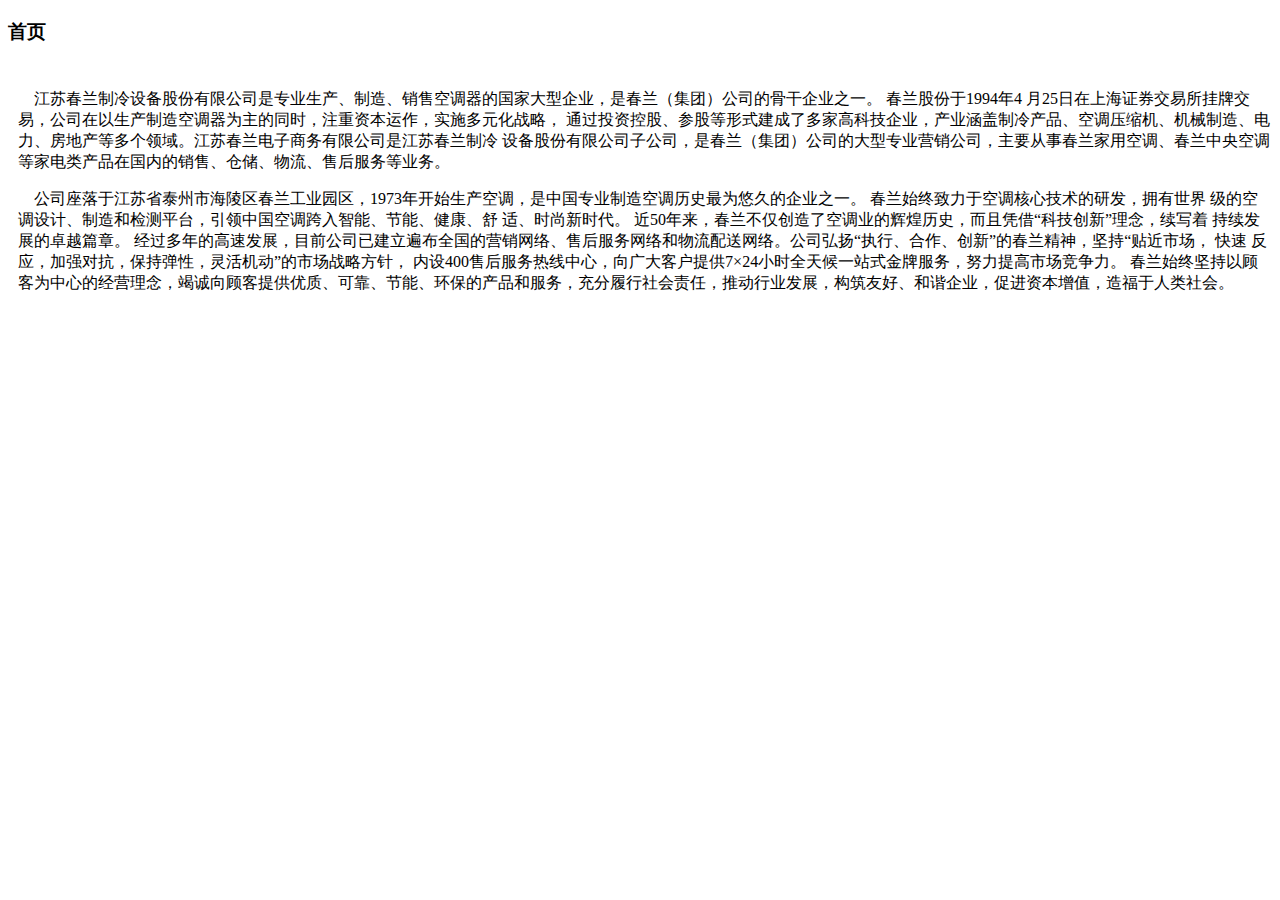
<file: newbee-mall/src/main/resources/templates/admin/index.html>
<!-- Copyright (c) 2019-2020 十三 all rights reserved. -->
<!DOCTYPE html>
<html xmlns:th="http://www.thymeleaf.org">
<header th:replace="admin/header::header-fragment"></header>
<body class="hold-transition sidebar-mini">
<div class="wrapper">
    <!-- 引入页面头header-fragment -->
    <div th:replace="admin/header::header-nav"></div>
    <!-- 引入工具栏sidebar-fragment -->
    <div th:replace="admin/sidebar::sidebar-fragment(${path})"></div>
    <!-- Content Wrapper. Contains page content -->
    <div class="content-wrapper">
        <!-- Content Header (Page header) -->
        <div class="content-header">
            <div class="container-fluid">
            </div><!-- /.container-fluid -->
        </div>
        <!-- Main content -->
        <div class="content">
            <div class="card card-primary card-outline">
                <div class="card-header">
                    <h3 class="card-title">首页</h3>
                </div> <!-- /.card-body -->
                <div class="card-body">
                    <div class="panel panel-default">
                        <div style="padding: 10px 0 20px 10px;">
                            <p>&nbsp;&nbsp;&nbsp;&nbsp;江苏春兰制冷设备股份有限公司是专业生产、制造、销售空调器的国家大型企业，是春兰（集团）公司的骨干企业之一。
                                春兰股份于1994年4 月25日在上海证券交易所挂牌交易，公司在以生产制造空调器为主的同时，注重资本运作，实施多元化战略，
                                通过投资控股、参股等形式建成了多家高科技企业，产业涵盖制冷产品、空调压缩机、机械制造、电力、房地产等多个领域。江苏春兰电子商务有限公司是江苏春兰制冷
                                设备股份有限公司子公司，是春兰（集团）公司的大型专业营销公司，主要从事春兰家用空调、春兰中央空调等家电类产品在国内的销售、仓储、物流、售后服务等业务。</p>
                            <p>&nbsp;&nbsp;&nbsp;&nbsp;公司座落于江苏省泰州市海陵区春兰工业园区，1973年开始生产空调，是中国专业制造空调历史最为悠久的企业之一。
                                春兰始终致力于空调核心技术的研发，拥有世界 级的空调设计、制造和检测平台，引领中国空调跨入智能、节能、健康、舒 适、时尚新时代。
                                近50年来，春兰不仅创造了空调业的辉煌历史，而且凭借“科技创新”理念，续写着 持续发展的卓越篇章。
                                经过多年的高速发展，目前公司已建立遍布全国的营销网络、售后服务网络和物流配送网络。公司弘扬“执行、合作、创新”的春兰精神，坚持“贴近市场，
                                快速 反应，加强对抗，保持弹性，灵活机动”的市场战略方针，
                                内设400售后服务热线中心，向广大客户提供7×24小时全天候一站式金牌服务，努力提高市场竞争力。
                                春兰始终坚持以顾客为中心的经营理念，竭诚向顾客提供优质、可靠、节能、环保的产品和服务，充分履行社会责任，推动行业发展，构筑友好、和谐企业，促进资本增值，造福于人类社会。</p>
                        </div>
                    </div>
                </div>
            </div><!-- /.container-fluid -->
        </div>
        <!-- /.content -->
    </div>
    <!-- /.content-wrapper -->
    <!-- 引入页脚footer-fragment -->
    <div th:replace="admin/footer::footer-fragment"></div>
</div>
<!-- jQuery -->
<script th:src="@{/admin/plugins/jquery/jquery.min.js}"></script>
<!-- jQuery UI 1.11.4 -->
<script th:src="@{/admin/plugins/jQueryUI/jquery-ui.min.js}"></script>
<!-- Bootstrap 4 -->
<script th:src="@{/admin/plugins/bootstrap/js/bootstrap.bundle.min.js}"></script>
<!-- AdminLTE App -->
<script th:src="@{/admin/dist/js/adminlte.min.js}"></script>
</body>
</html>
</file>
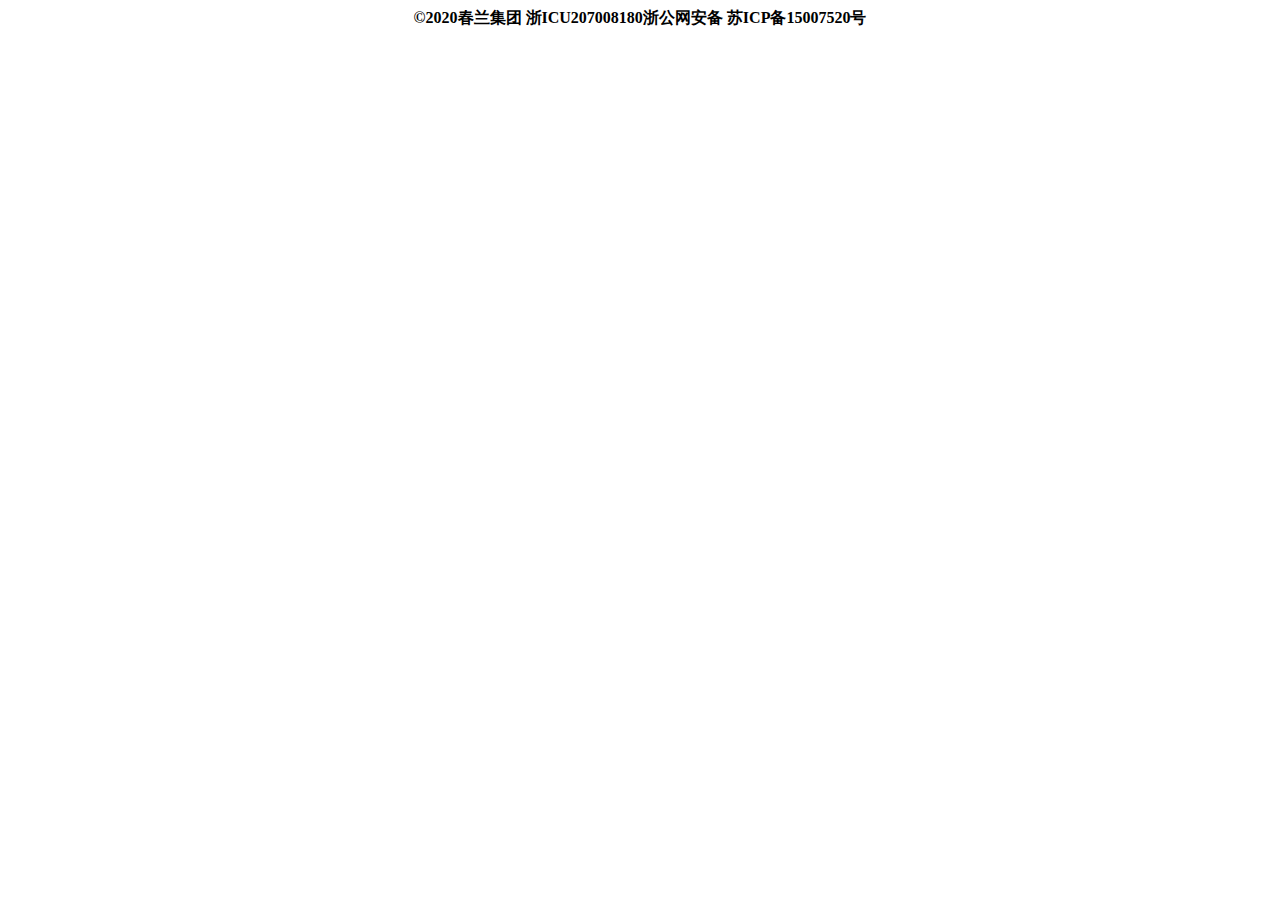
<file: newbee-mall/src/main/resources/templates/admin/footer.html>
<!-- Copyright (c) 2019-2020 十三 all rights reserved. -->
<!DOCTYPE html>
<html lang="en" xmlns:th="http://www.thymeleaf.org">
<footer class="main-footer" th:fragment="footer-fragment" style="text-align:center;">
    <strong>©2020春兰集团 浙ICU207008180浙公网安备 苏ICP备15007520号</strong>
</footer>
</html>
</file>
